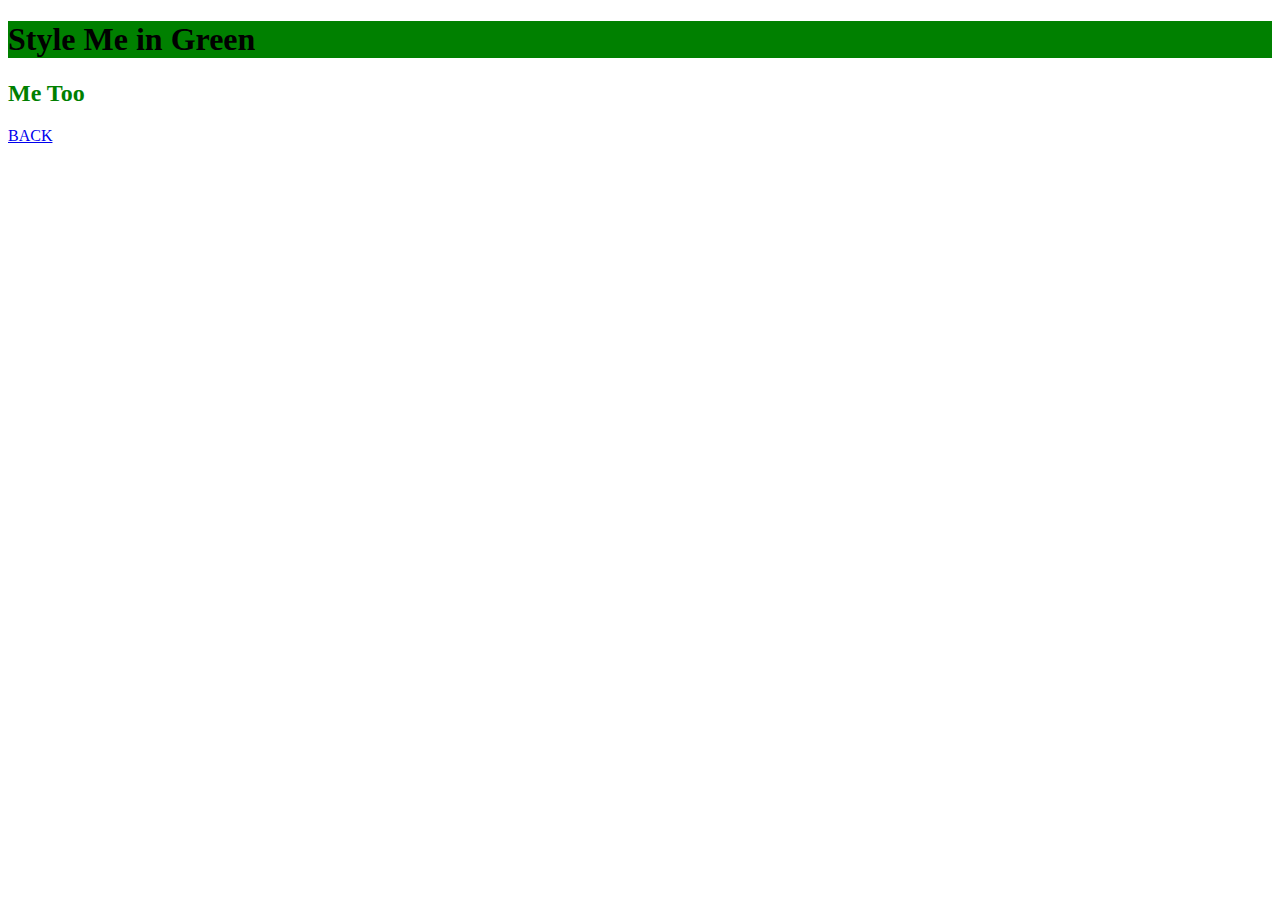
<file: 5.1. Adding CSS/external.html>
<!DOCTYPE html>
<html lang="en">
<head>
  <meta charset="UTF-8">
  <meta name="viewport" content="width=device-width, initial-scale=1.0">
  <title>External</title>
  <link rel="stylesheet" href="./style.css">
</head>
<body>
  <h1>Style Me in Green</h1>
  <h2>Me Too</h2>
  <a href="./index.html">BACK</a>

</body>
</html>
</file>
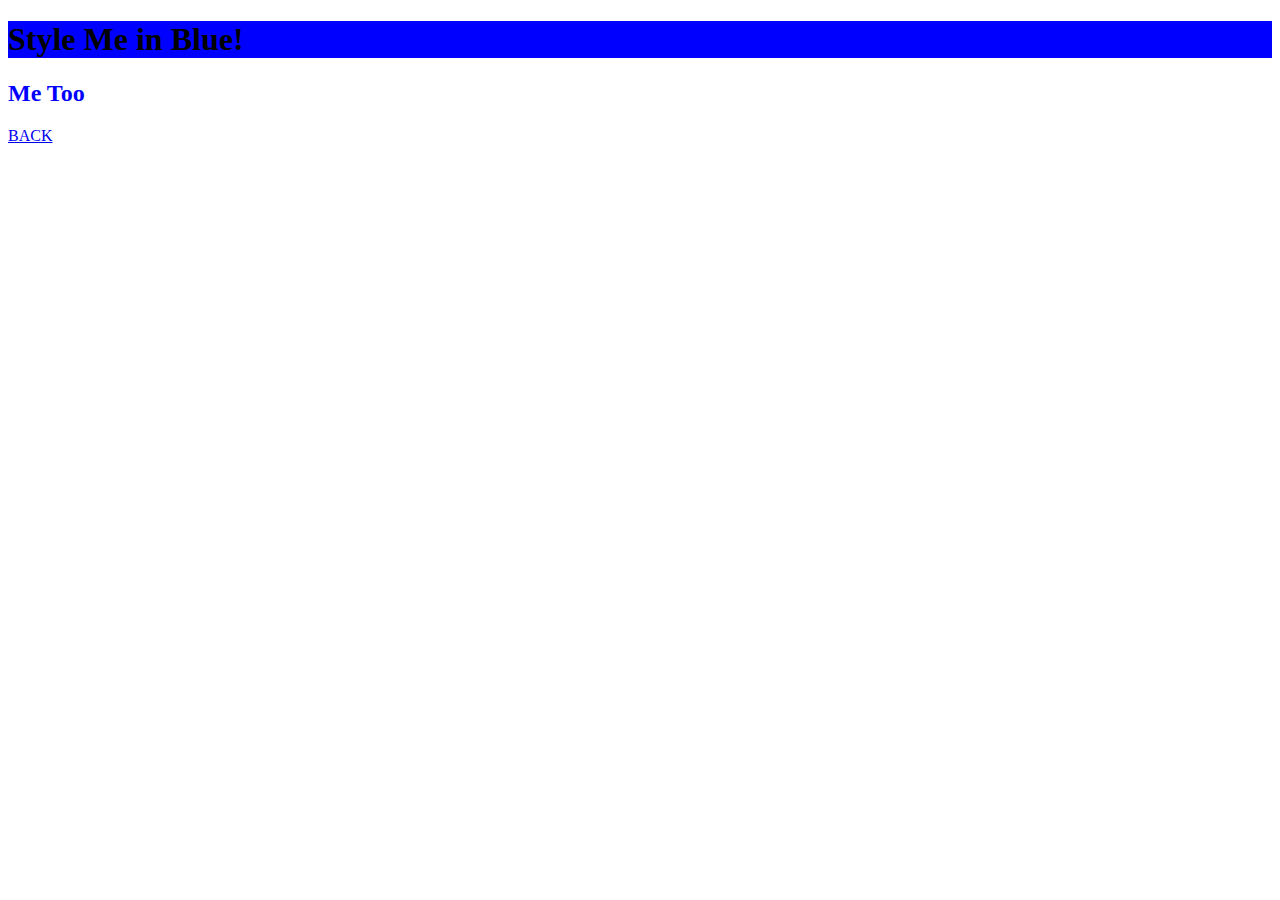
<file: 5.1. Adding CSS/inline.html>
<!DOCTYPE html>
<html lang="en">

<head>
  <meta charset="UTF-8">
  <meta name="viewport" content="width=device-width, initial-scale=1.0">
    
  <title>Inline</title>
</head>

<body>
<h1 style="background-color: blue;">Style Me in Blue!</h1>
<h2 style="color: blue;">Me Too</h2>
<a href="./index.html">BACK</a>

</body>

</html>
</file>
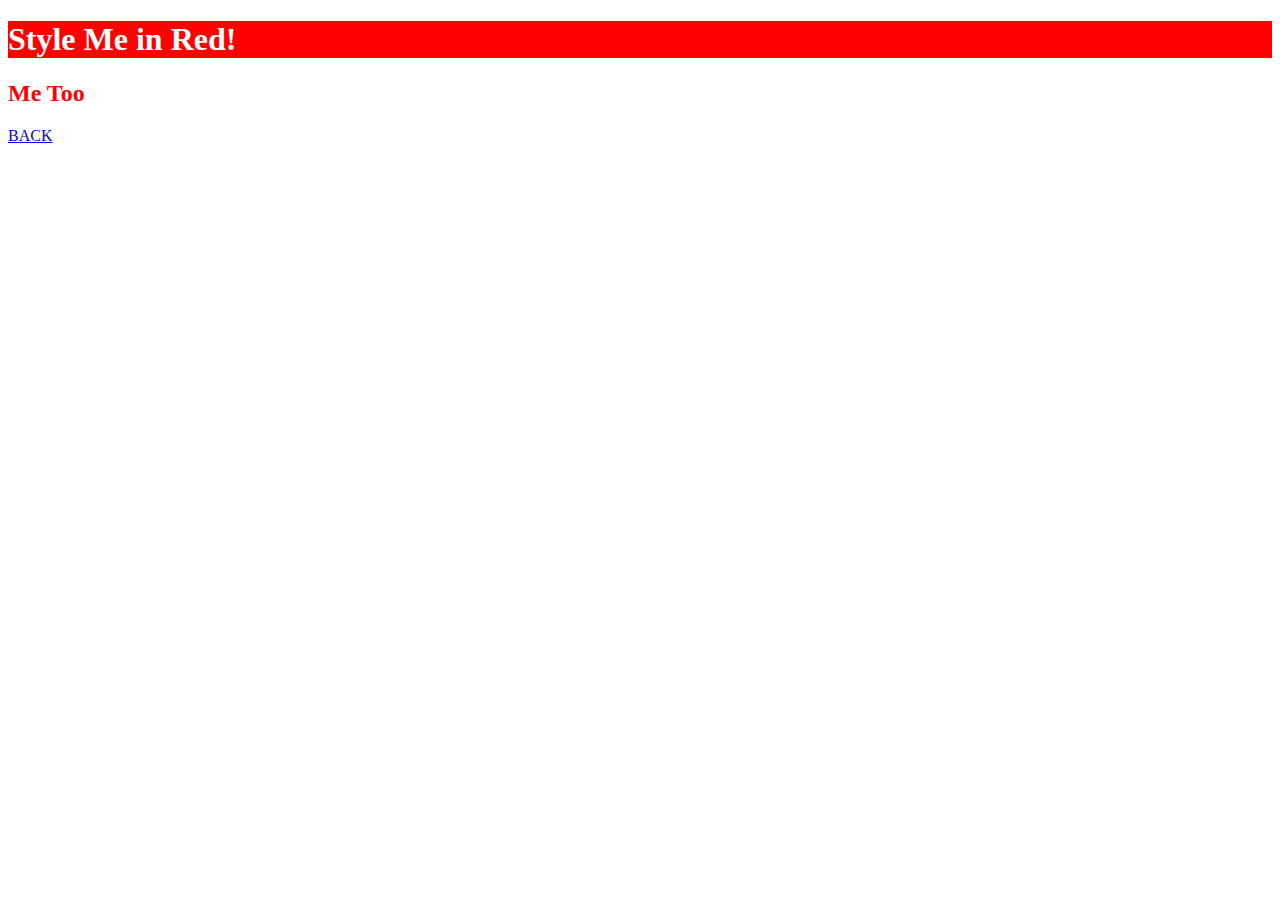
<file: 5.1. Adding CSS/internal.html>
<!DOCTYPE html>
<html lang="en">

<head>
  <meta charset="UTF-8">
  <title>Internal</title>
  <style>
    h1 {
      background-color: red;
      color: white;
    }
    h2 {
      color: red;
    }
  </style>
</head>

<body>
<h1>Style Me in Red!</h1>
<h2>Me Too</h2>
<a href="index.html">BACK</a>

</body>

</html>
</file>
<file: 5.1. Adding CSS/style.css>
h1 {
    background-color: green;
}
h2 {
    color: green;
}
#title {
    background-color: cornflowerblue;
}
.block {
    width: 50%;
    padding: 20px;
    margin: 100px auto;
    border: 10px solid black;
    border-radius: 50px;


}
</file>
